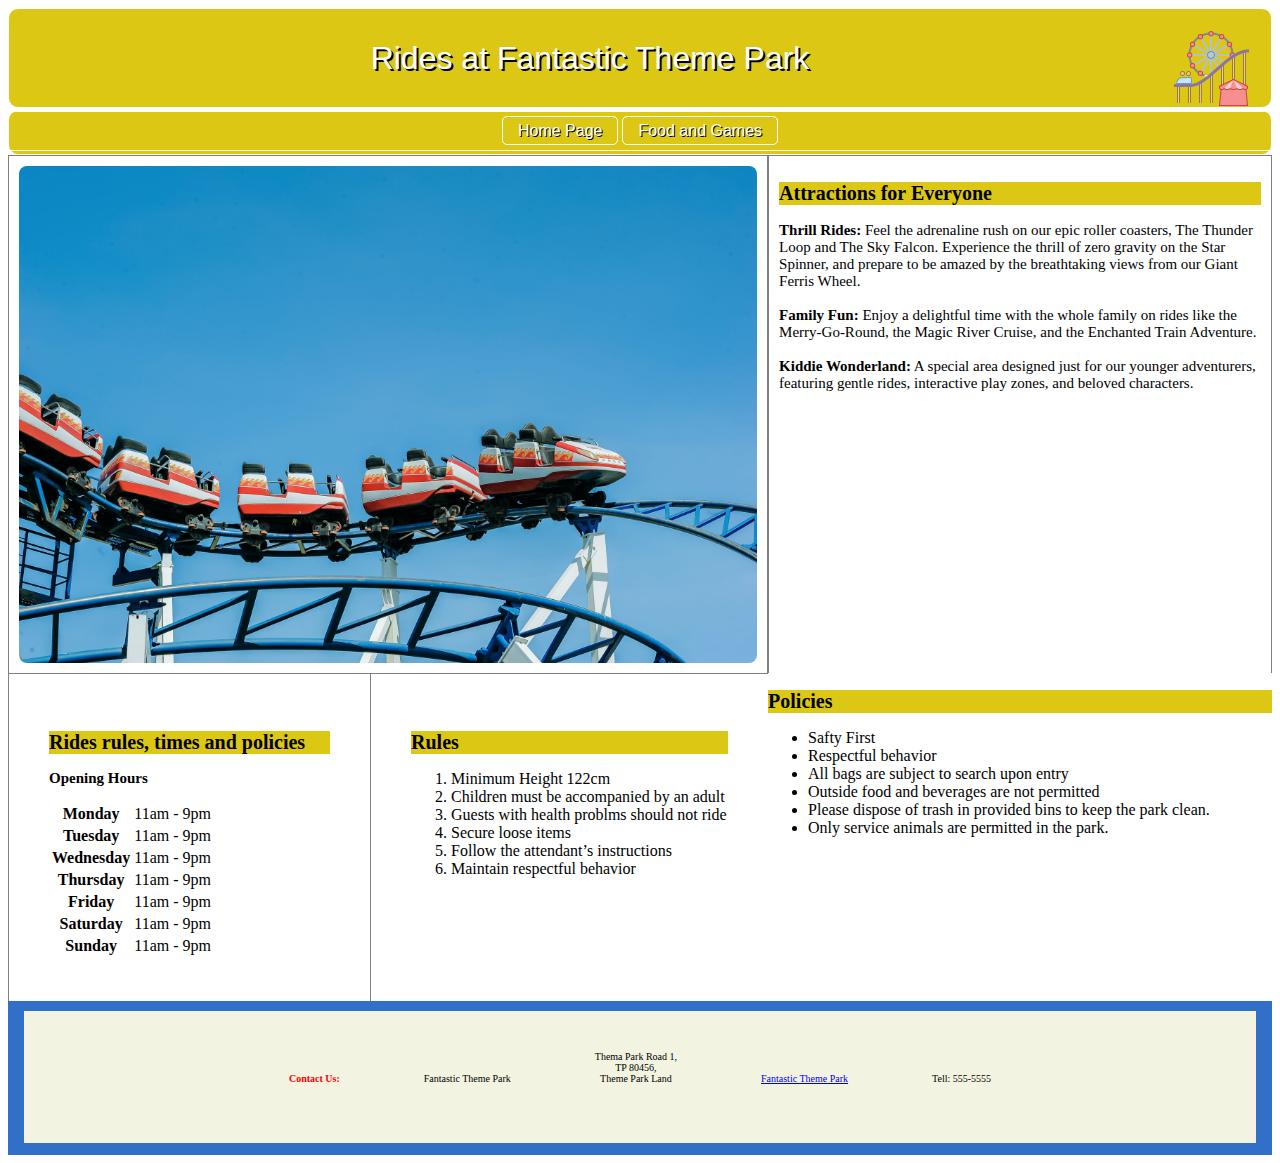
<file: Web Develop/rides.html>
<!DOCTYPE html>
<html lang="en">    
    <head>
        <title>Rides at Fantastic Theme Park</title>   
        <meta charset="utf-8">
        <meta name="description" content="This is a website for the most famous Fantastic Theme Park where party happens.">
        <meta name="author" content="group #38">
        <meta name="viewport" content="width=device-width, initial-scale=1.0">
        <meta name="refresh" content="6000">
        <meta name="keywords" content="fantastic theme park, fantastc, party, family, fun">
        <link rel="stylesheet" type="text/css" href="StyleSheet/style.css">
    </head>     
    <body> 
        <div class = "grid-container-ridefood">
            <header>
                <object data="img/logo_park.png"></object>  
                <h1>Rides at Fantastic Theme Park</h1> 
                
            </header> 
            <nav>
                <ol>
                    <li><a href="index.html">Home Page</a></li>
                    <li><a href="foodandgames.html">Food and Games</a></li>
                </ol>
            </nav>
            <main>
                <!-- put images here-->
                <img src="img/mostPopularRide.jpg" alt="Most popular Ride" width="400" height="300">    
            </main>
            <aside>
                <h2>Attractions for Everyone</h2>
                <p><b>Thrill Rides:</b> Feel the adrenaline rush on our epic roller coasters, 
                    The Thunder Loop and The Sky Falcon. Experience the thrill of zero 
                    gravity on the Star Spinner, and prepare to be amazed by the 
                    breathtaking views from our Giant Ferris Wheel.<br><br>
                    <b>Family Fun:</b> Enjoy a delightful time with the whole family on rides 
                    like the Merry-Go-Round, the Magic River Cruise, and the Enchanted 
                    Train Adventure.<br><br>
                    <b>Kiddie Wonderland:</b> A special area designed just for our younger 
                    adventurers, featuring gentle rides, interactive play zones, and 
                    beloved characters.</p>
            </aside>
            <article>
            <!--    make a rule for the rides here-->
                <h2>Rides rules, times and policies</h2>
                <p><b>Opening Hours</b></p>
                <table>
                    <tr><th>Monday</th><td>11am - 9pm</td> </tr>
                    <tr><th>Tuesday</th><td>11am - 9pm</td> </tr>
                    <tr><th>Wednesday</th><td>11am - 9pm</td> </tr>
                    <tr><th>Thursday</th><td>11am - 9pm</td> </tr>
                    <tr><th>Friday</th><td>11am - 9pm</td> </tr>
                    <tr><th>Saturday</th><td>11am - 9pm</td> </tr>
                    <tr><th>Sunday</th><td>11am - 9pm</td> </tr>
                </table>
            </article>
            <div class="rules">
                <h2><b>Rules</b></h2>
                <ol>
                    <li>Minimum Height 122cm</li>
                    <li>Children must be accompanied by an adult</li>
                    <li>Guests with health problms should not ride</li>
                    <li>Secure loose items</li>
                    <li>Follow the attendant’s instructions</li>
                    <li>Maintain respectful behavior</li>
                </ol>
            </div>
            <div class="policies">
                <h2><b>Policies</b></h2>
                <ul>
                    <li>Safty First</li>
                    <li>Respectful behavior</li>
                    <li>All bags are subject to search upon entry</li>
                    <li>Outside food and beverages are not permitted</li>
                    <li>Please dispose of trash in provided bins to keep the park clean.</li>
                    <li>Only service animals are permitted in the park.</li>
                </ul>
            </div>
            <footer>
                <div id="fpcontactInformation">
                    <Address>
                        <ul>
                            <li id = "contact">Contact Us:</li>
                            <li id = "name">Fantastic Theme Park</li>
                            <li id = "location">Thema Park Road 1,<br> TP 80456,<br> Theme Park Land</li>
                            <li id = "email"><a href="fantasticthemepark.com">Fantastic Theme Park</a></li>
                            <li id = "tel">Tell: 555-5555</li>
                        </ul>
                    </Address>
                </div>
            </footer>
        </div>
    </body>    
</html>
</file>
<file: Web Develop/StyleSheet/style.css>
/*Common CSS-------------------------------------*/

* {
    box-sizing: border-box;
}

body{
    background: white;
    height: 100%;
}

h1{
    font-family: Arial, Helvetica, sans-serif;
    font-style: normal;
    font-variant: normal;
    font-weight: normal;
    font-size: 2em;
    text-shadow: 2px 2px black;
    color: rgb(255, 255, 255);
}

h2{
    font-family: 'Times New Roman', Times, serif;
    font-style: normal;
    font-variant: normal;
    font-weight: bold;
    font-size: 20px;;
    color: black;
}

h3{
    font-family: 'Times New Roman', Times, serif;
    font-style: normal;
    font-variant: normal;
    font-weight: bold;
    font-size: 17px;;
    color: black;
}

p{
    font-family: 'Times New Roman', Times, serif;
    font-style: normal;
    font-variant: normal;
    font-weight: normal;
    font-size: 15px;;
    color: black;
}
img{
    border-radius: 8px;
    width: 100%;
    height: 100%;
    object-fit: cover;
  }

/*Header CSS---------------------------------------*/

header { grid-area: header; }

header{
    background:rgb(220, 200, 20);
    border-radius: 10px;;
    border: 1px solid white;
    text-align: center;
    width:100%;
    height:100px;
    padding: 10px;
}

header h1{
  
}

header object{
    float:right;
    padding: 10px;
}
/*Nav CSS-------------------------------------------*/

nav { grid-area: nav; }

nav{
    background:rgb(220, 200, 20);
    border-radius: 10px;
    border: 1px solid white;
    text-align:center;
    width:100%;
}

nav ol{
    border:1px solid white;
    border-width:1px 0;
    list-style:none;
    margin:0;
    padding:0;
    text-align:center;
}

nav li{
    display:inline;
    border: 1px solid white;
    border-radius: 5px;;
    padding:5px;   
}

nav li a {
    font-family: Arial, Helvetica, sans-serif;
    font-style: normal;
    text-decoration: none;
    font-variant: normal;
    font-weight: normal;
    font-size: 1em;
    color: rgb(255, 255, 255);
    display:inline-block;
    padding:10px;   
    text-shadow: 1px 1px black;
}

/*Index.html CSS------------------------------------*/

main { grid-area: main; }
article { grid-area: article; }
aside { grid-area: aside; }
footer { grid-area: footer; }
.rules { grid-area: rules;}
.policies { grid-area: policies;}

.grid-container-index {
    display: grid;
    grid-template-columns: auto auto auto auto;
    grid-template-areas:
      'header header header header'
      'nav nav nav nav'
      'main main aside aside' 
      'article article article article'
      'footer footer footer footer';
    background-color: white;
  }

  .grid-container-ridefood {
    display: grid;
    grid-template-columns: auto auto auto auto;
    grid-template-areas:
      'header header header header'
      'nav nav nav nav'
      'main main aside aside' 
      'article rules policies policies'
      'footer footer footer footer';
    background-color: white;
  }
  main {
    border: 1px solid grey;
    border-bottom: 10px;
    background: rgb(255, 255, 255);
    height:100;
    padding:10px;   
  }

  aside {
    border: 1px solid grey;
    border-bottom: 10px;
    background: rgb(255, 255, 255);
    height:100;
    padding:10px;   
  }
  aside h2{
    background: rgb(220, 200, 20);
  }
article{
    border: 1px solid grey;
    border-bottom: none;
    border-right:none;
    position: relative;
    padding: 40px;
    
}

article h2{
    background: rgb(220, 200, 20);
}

article p{
 
}

article a{
    font-family: 'Times New Roman', Times, serif;
    font-style: normal;
    font-variant: normal;
    font-weight: normal;
    font-size: 15px;;
    color: blue;
} 

.rules {
    border: 1px solid grey;
    border-bottom: none;
    border-right:none;
    position: relative;
    padding: 40px;
}

.rules h2{
    background: rgb(220, 200, 20);
}

.rules {
    border: 1px solid grey;
    border-bottom: none;
    border-right:none;
    position: relative;
    padding: 40px;
}

.policies h2{
    background: rgb(220, 200, 20);
}
/*Footer CSS-------------------------------------------*/

footer { grid-area: footer; }


footer
{
    background:rgb(50, 112, 200);
    text-align: center;
    width:100%;
    padding: 10px;
}

footer address
{
    background: rgb(243, 243, 226);
    text-align: center;
    margin: auto;
    width:99%;
    
}

footer #fpcontactInformation ul
{
    list-style:none;
    margin: 0;
    padding: 0;
    text-align: center;
}

footer #fpcontactInformation ul li
{
    display: inline-block;
    margin:40px;
    height: 30px;
    
}

footer #fpcontactInformation #contact
{
    font-family: 'Times New Roman', Times, serif;
    font-style: normal;
    font-variant: normal;
    font-weight: bold;
    font-size: 10px;;
    color: red;
}

footer #fpcontactInformation #name
{
  
}

footer #fpcontactInformation #email
{
    font-family: 'Times New Roman', Times, serif;
    font-style: normal;
    font-variant: normal;
    font-weight: normal;
    font-size: 10px;;
    color: blue;
}

footer #fpcontactInformation #name,#location,#tel
{
    font-family: 'Times New Roman', Times, serif;
    font-style: normal;
    font-variant: normal;
    font-weight: normal;
    font-size: 10px;;
    color: black;
}



footer #fpcontactInformation ul li a
{
    
}
</file>
